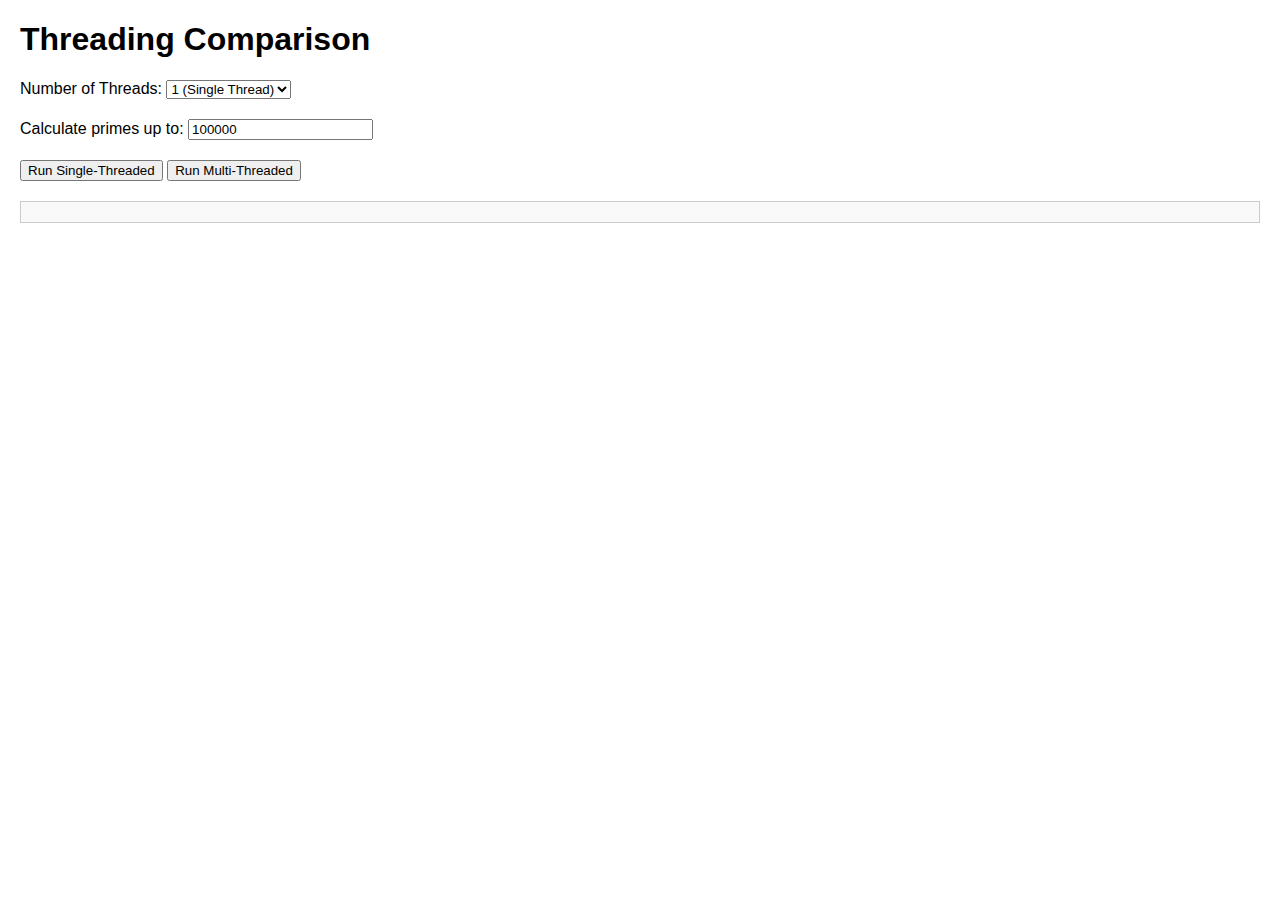
<file: MultithreadingInJavascript/index.html>
<!DOCTYPE html>
<html lang="en">
  <head>
    <meta charset="UTF-8" />
    <meta name="viewport" content="width=device-width, initial-scale=1.0" />
    <title>Threading Comparison</title>
    <style>
      body {
        font-family: Arial, sans-serif;
        margin: 20px;
      }
      .section {
        margin-bottom: 20px;
      }
      #logs {
        margin-top: 20px;
        padding: 10px;
        border: 1px solid #ccc;
        background: #f9f9f9;
        max-height: 300px;
        overflow-y: auto;
      }
      #output {
        margin-top: 20px;
        font-weight: bold;
      }
      table {
        width: 100%;
        border-collapse: collapse;
      }
      table,
      th,
      td {
        border: 1px solid black;
      }
      th,
      td {
        text-align: left;
        padding: 8px;
      }
      th {
        background-color: #f2f2f2;
      }
    </style>
  </head>
  <body>
    <h1>Threading Comparison</h1>

    <div class="section">
      <label for="numThreads">Number of Threads: </label>
      <select id="numThreads">
        <option value="1">1 (Single Thread)</option>
        <option value="2">2</option>
        <option value="3">3</option>
        <option value="4">4</option>
        <option value="5">5</option>
        <option value="6">6</option>
        <option value="7">7</option>
        <option value="8">8</option>
        <option value="9">9</option>
        <option value="10">10</option>
      </select>
    </div>

    <div class="section">
      <label for="primeLimit">Calculate primes up to: </label>
      <input type="number" id="primeLimit" value="100000" />
    </div>

    <div class="section">
      <button id="singleThreadBtn">Run Single-Threaded</button>
      <button id="multiThreadBtn">Run Multi-Threaded</button>
    </div>

    <div id="logs"></div>
    <div id="output"></div>

    <script src="main.js"></script>
  </body>
</html>
</file>
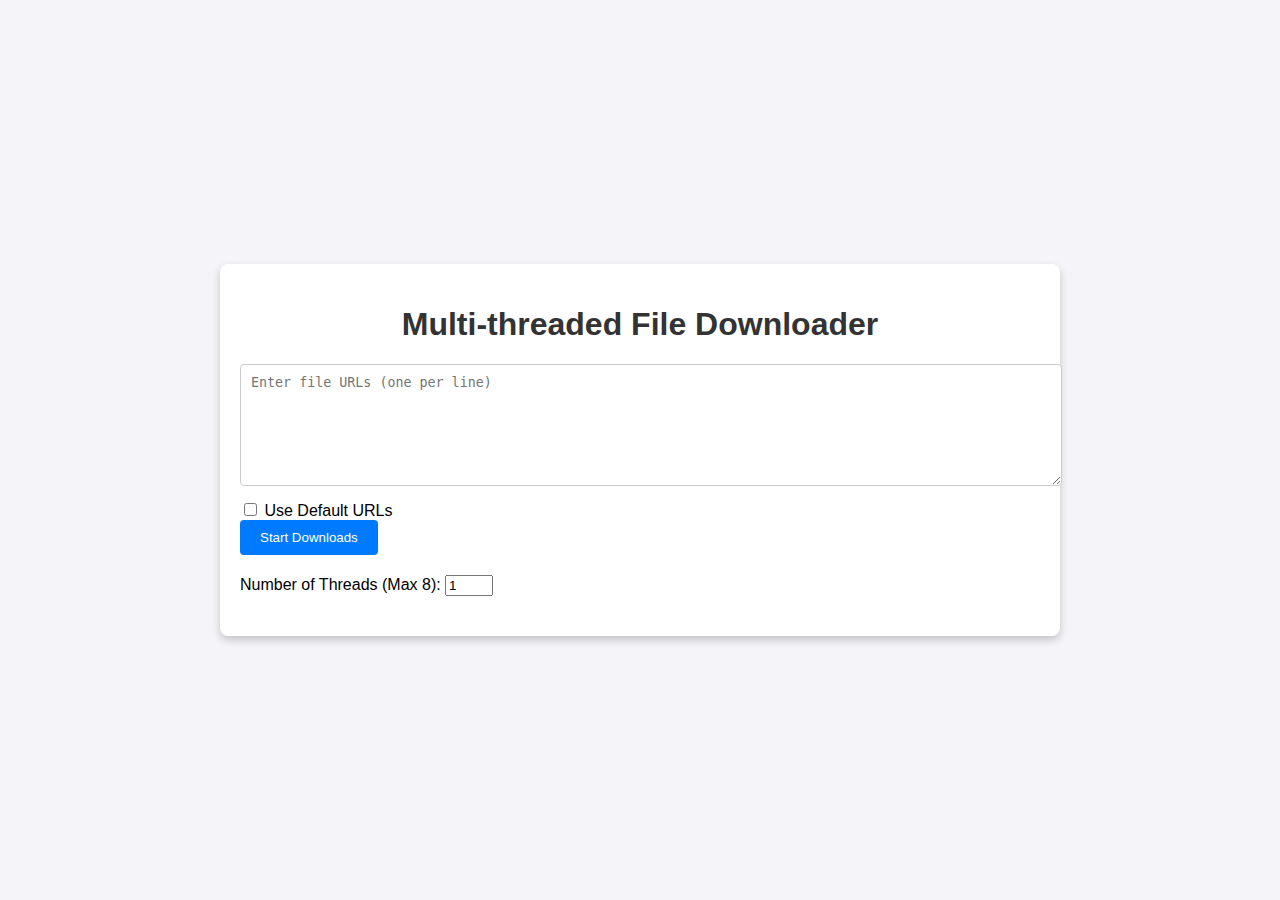
<file: MultiFileDownloads/FileDownloadUI.html>
<!DOCTYPE html>
<html lang="en">
  <head>
    <meta charset="UTF-8" />
    <meta name="viewport" content="width=device-width, initial-scale=1.0" />
    <title>Multi-threaded File Downloader</title>
    <link rel="stylesheet" href="style.css" />
  </head>
  <body>
    <div class="container">
      <h1>Multi-threaded File Downloader</h1>
      <div class="add-download">
        <textarea
          id="fileUrls"
          placeholder="Enter file URLs (one per line)"
        ></textarea>
        <div class="use-default">
          <label>
            <input type="checkbox" id="useDefaultUrls" />
            Use Default URLs
          </label>
        </div>
        <button id="startDownload">Start Downloads</button>
      </div>
      <div class="download-options">
        <label>
          Number of Threads (Max 8):
          <input type="number" id="threadCount" min="1" max="8" value="1" />
        </label>
      </div>
      <div id="downloadList"></div>
      <div id="log"></div>
    </div>
    <script src="main.js"></script>
  </body>
</html>
</file>
<file: MultiFileDownloads/style.css>
body {
  font-family: Arial, sans-serif;
  margin: 0;
  padding: 0;
  background-color: #f4f4f9;
  display: flex;
  justify-content: center;
  align-items: center;
  height: 100vh;
}

.container {
  width: 80%;
  max-width: 800px;
  background: #fff;
  padding: 20px;
  border-radius: 8px;
  box-shadow: 0 4px 8px rgba(0, 0, 0, 0.2);
}

h1 {
  text-align: center;
  color: #333;
}

.add-download {
  margin-bottom: 20px;
}

textarea {
  width: 100%;
  height: 100px;
  padding: 10px;
  border: 1px solid #ccc;
  border-radius: 4px;
  margin-bottom: 10px;
}

button {
  padding: 10px 20px;
  background: #007bff;
  color: #fff;
  border: none;
  border-radius: 4px;
  cursor: pointer;
}

button:hover {
  background: #0056b3;
}

.download-options {
  margin-bottom: 20px;
}

#downloadList {
  margin-top: 20px;
}

.download-item {
  display: flex;
  justify-content: space-between;
  align-items: center;
  margin-bottom: 15px;
}

.progress-bar {
  flex: 1;
  height: 20px;
  background: #ccc;
  border-radius: 4px;
  margin-right: 10px;
  position: relative;
}

.progress-bar span {
  height: 100%;
  background: #28a745;
  display: block;
  border-radius: 4px;
}

.download-actions button {
  margin-left: 5px;
  padding: 5px 10px;
}

#log {
  margin-top: 20px;
  font-size: 14px;
  color: #555;
}
</file>
